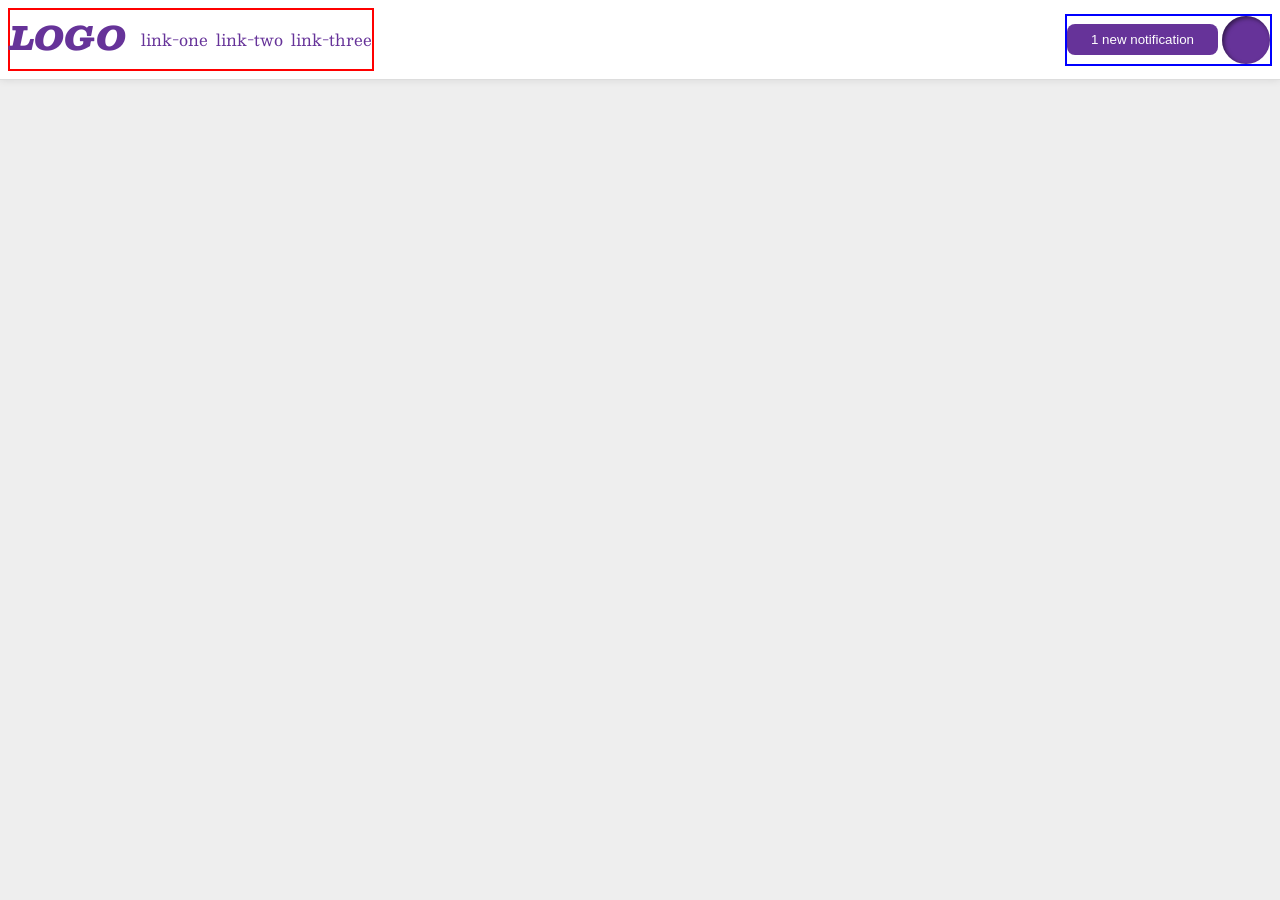
<file: foundations/flex/03-flex-header-2/index.html>
<!DOCTYPE html>
<html lang="en">
  <head>
    <meta charset="UTF-8">
    <meta http-equiv="X-UA-Compatible" content="IE=edge">
    <meta name="viewport" content="width=device-width, initial-scale=1.0">
    <title>Flex Header 2</title>
    <link rel="stylesheet" href="style.css">
  </head>
  <body>
  
    <div class="header">
    
    <div class="left-side">
      <div class="logo">
        LOGO
      </div>
      <ul class="links">
        <li><a href="https://google.com">link-one</a></li>
        <li><a href="https://google.com">link-two</a></li>
        <li><a href="https://google.com">link-three</a></li>
      </ul>
    </div>
    <div class="right-side">
      <button class="notifications">
        1 new notification
      </button>
      <div class="profile-image"></div>
      </div>
    </div>
    
  </body>
</html>
</file>
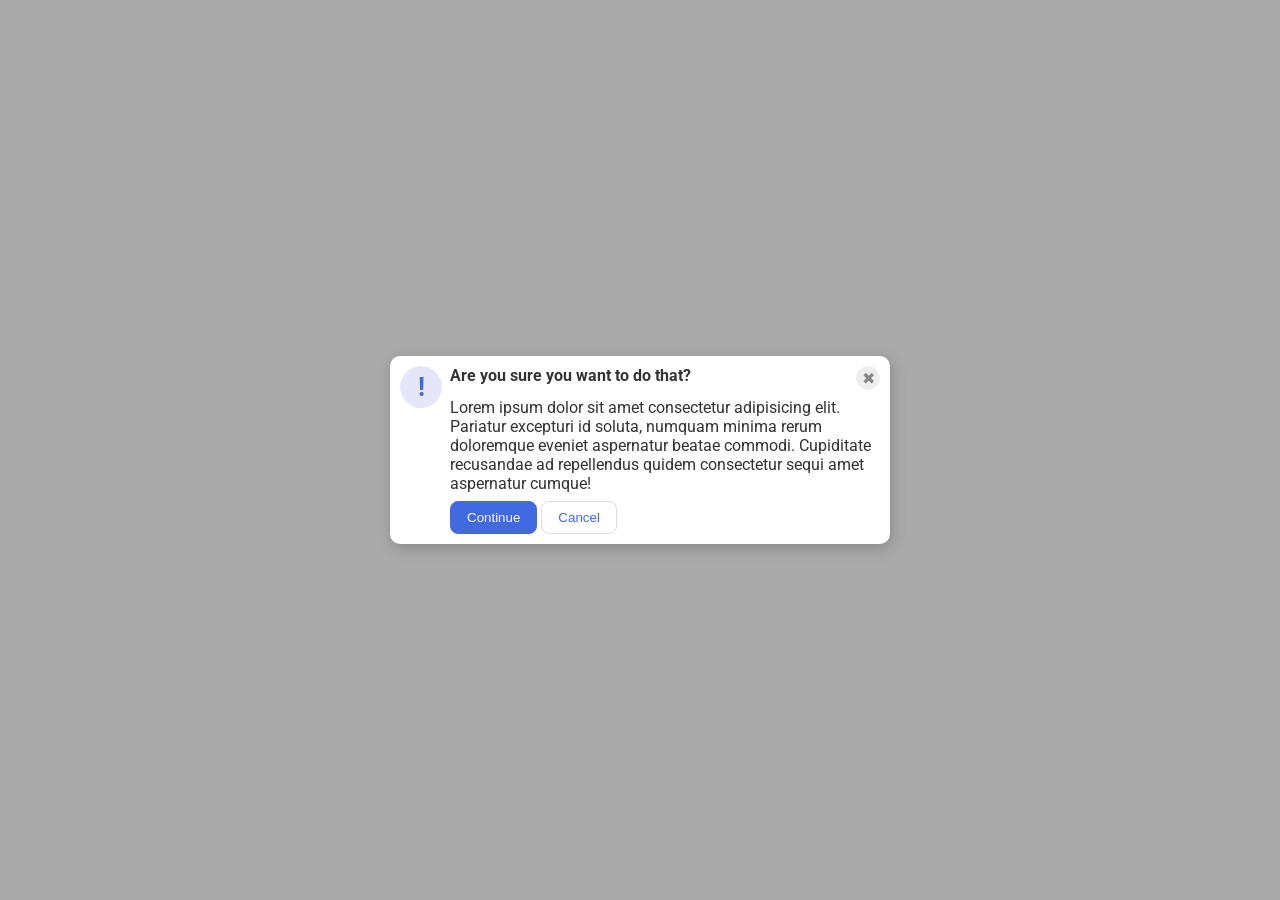
<file: foundations/flex/05-flex-modal/index.html>
<!doctype html>
<html lang="en">
  <head>
    <meta charset="UTF-8" />
    <meta http-equiv="X-UA-Compatible" content="IE=edge" />
    <meta name="viewport" content="width=device-width, initial-scale=1.0" />
    <link rel="stylesheet" href="style.css" />
    <title>Modal</title>
  </head>
  <body>
    <div class="modal">
    
      <div class="left">
        <div class="icon">!</div>
      </div>

      <div class="right">
        <div class="right-top">
        <div class="header">Are you sure you want to do that?</div>
        <button class="close-button">✖</button>
        </div>

        <div class="right-middle">
          Lorem ipsum dolor sit amet consectetur adipisicing elit. Pariatur
          excepturi id soluta, numquam minima rerum doloremque eveniet
          aspernatur beatae commodi. Cupiditate recusandae ad repellendus quidem
          consectetur sequi amet aspernatur cumque!
        </div>
        
        <div class="right-bottom">
        <button class="continue">Continue</button>
        <button class="cancel">Cancel</button>
        </div>
      </div>
      
    </div>
  </body>
</html>
</file>
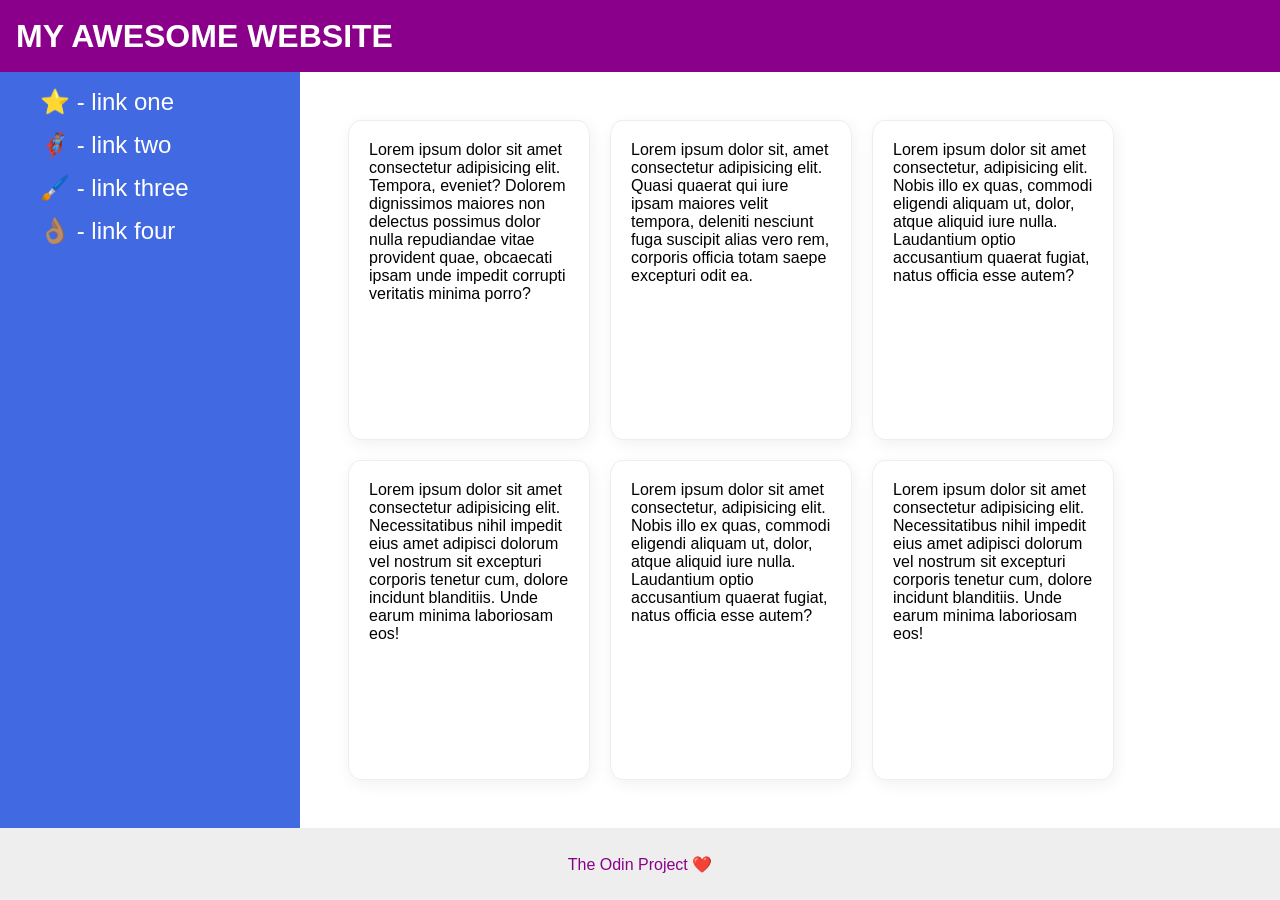
<file: foundations/flex/07-flex-layout-2/index.html>
<!DOCTYPE html>
<html lang="en">
  <head>
    <meta charset="UTF-8">
    <meta http-equiv="X-UA-Compatible" content="IE=edge">
    <meta name="viewport" content="width=device-width, initial-scale=1.0">
    <title>The Holy Grail</title>
    <link rel="stylesheet" href="style.css">
  </head>
  <body>
  
    <div class="header">
      MY AWESOME WEBSITE
    </div>
    
    <div class="container">
    <div class="sidebar">
      <ul>
        <li><a href="#">⭐ - link one</a></li>
        <li><a href="#">🦸🏽‍♂️ - link two</a></li>
        <li><a href="#">🖌️ - link three</a></li>
        <li><a href="#">👌🏽 - link four</a></li>
      </ul>
    </div>
    
    <div class="card-window">
    <div class="card">Lorem ipsum dolor sit amet consectetur adipisicing elit. Tempora, eveniet? Dolorem dignissimos maiores non delectus possimus dolor nulla repudiandae vitae provident quae, obcaecati ipsam unde impedit corrupti veritatis minima porro?</div>
    <div class="card">Lorem ipsum dolor sit, amet consectetur adipisicing elit. Quasi quaerat qui iure ipsam maiores velit tempora, deleniti nesciunt fuga suscipit alias vero rem, corporis officia totam saepe excepturi odit ea.</div>
    <div class="card">Lorem ipsum dolor sit amet consectetur, adipisicing elit. Nobis illo ex quas, commodi eligendi aliquam ut, dolor, atque aliquid iure nulla. Laudantium optio accusantium quaerat fugiat, natus officia esse autem?</div>
    <div class="card">Lorem ipsum dolor sit amet consectetur adipisicing elit. Necessitatibus nihil impedit eius amet adipisci dolorum vel nostrum sit excepturi corporis tenetur cum, dolore incidunt blanditiis. Unde earum minima laboriosam eos!</div>
    <div class="card">Lorem ipsum dolor sit amet consectetur, adipisicing elit. Nobis illo ex quas, commodi eligendi aliquam ut, dolor, atque aliquid iure nulla. Laudantium optio accusantium quaerat fugiat, natus officia esse autem?</div>
    <div class="card">Lorem ipsum dolor sit amet consectetur adipisicing elit. Necessitatibus nihil impedit eius amet adipisci dolorum vel nostrum sit excepturi corporis tenetur cum, dolore incidunt blanditiis. Unde earum minima laboriosam eos!</div>
    </div>
    </div>
    <div class="footer">
      The Odin Project ❤️
    </div>
  </body>
</html>
</file>
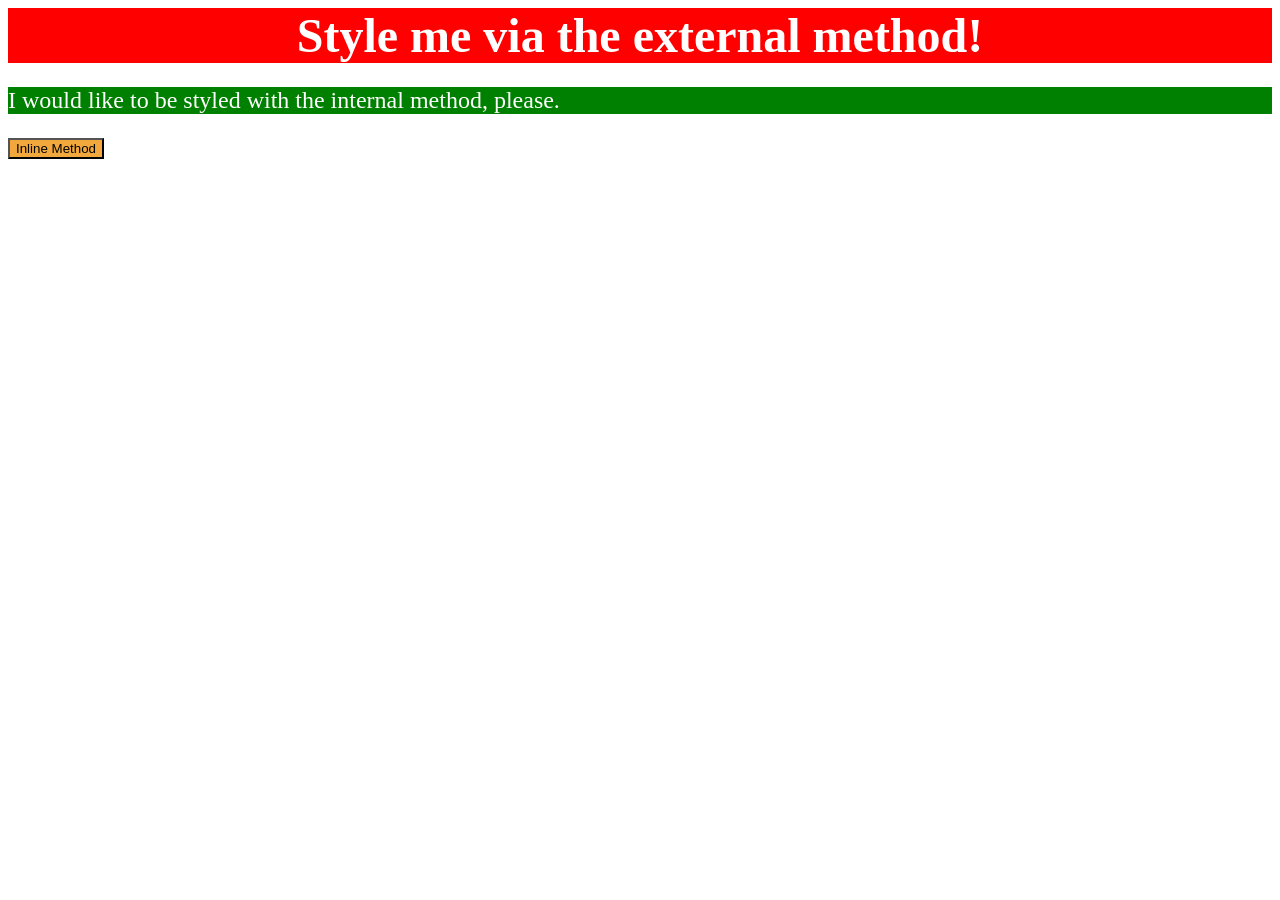
<file: foundations/intro-to-css/01-css-methods/index.html>
<!DOCTYPE html>
<html lang="en">

<head>
  <meta charset="UTF-8">
  <meta http-equiv="X-UA-Compatible" content="IE=edge">
  <meta name="viewport" content="width=device-width, initial-scale=1.0">
  <link rel="stylesheet" href="css/styles.css">
  <style>
    #int {
      color: white;
      background-color: green;
      font-size: 1.5rem;
    }
  </style>
  <title>Methods for Adding CSS</title>
</head>

<body>
  <div id="ext">Style me via the external method!</div>
  <p id="int">I would like to be styled with the internal method, please.</p>
  <button style="background-color: rgb(242,	168,	60)	;">Inline Method</button>
</body>

</html>
</file>
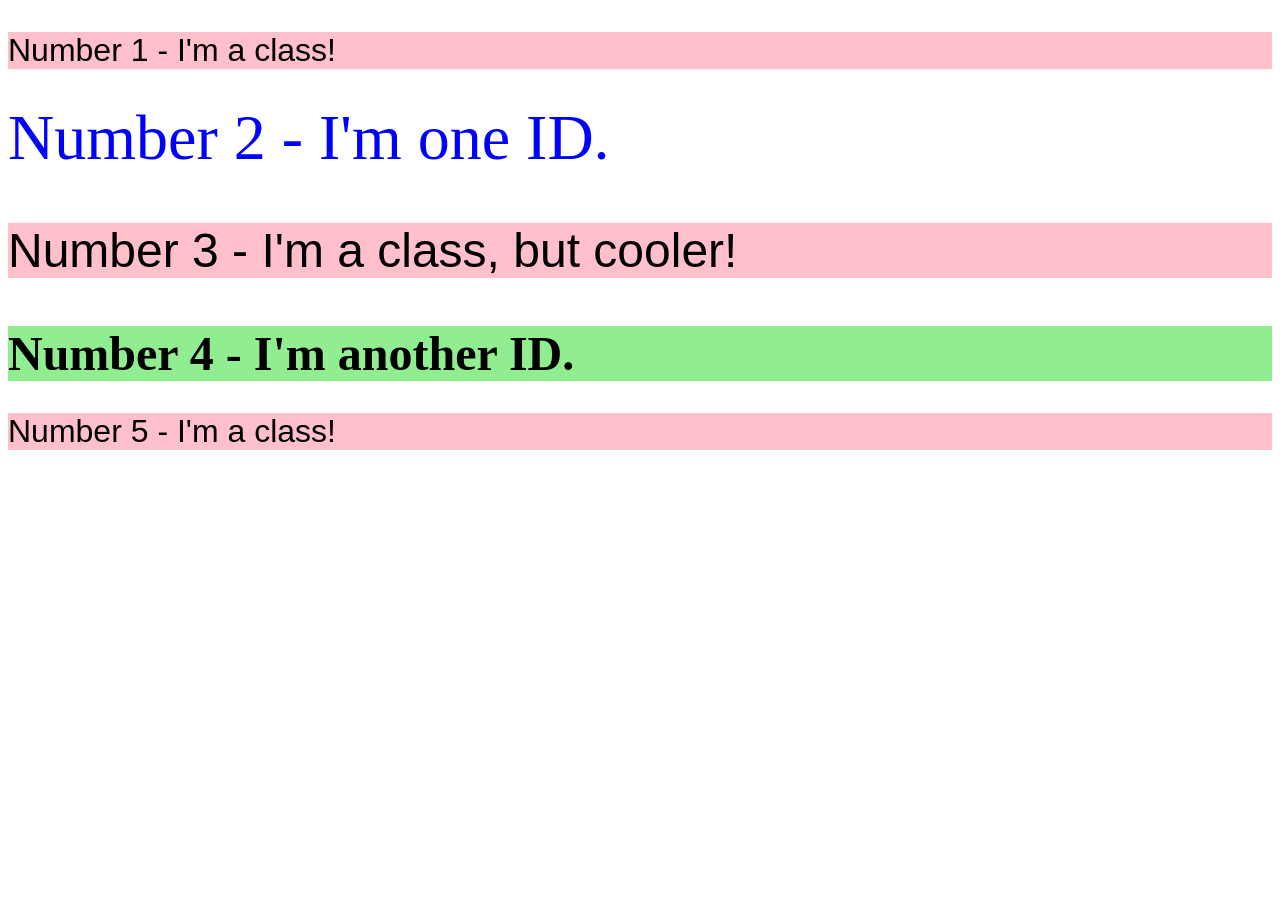
<file: foundations/intro-to-css/02-class-id-selectors/index.html>
<!DOCTYPE html>
<html lang="en">
  <head>
    <meta charset="UTF-8">
    <meta http-equiv="X-UA-Compatible" content="IE=edge">
    <meta name="viewport" content="width=device-width, initial-scale=1.0">
    <title>Class and ID Selectors</title>
    <link rel="stylesheet" href="style.css">
  </head>
  <body>
    <p id="n1">Number 1 - I'm a class!</p>
    <div id="n2">Number 2 - I'm one ID.</div>
    <p id="n3">Number 3 - I'm a class, but cooler!</p>
    <div id="n4">Number 4 - I'm another ID.</div>
    <p id="n5">Number 5 - I'm a class!</p>
  </body>
</html>
</file>
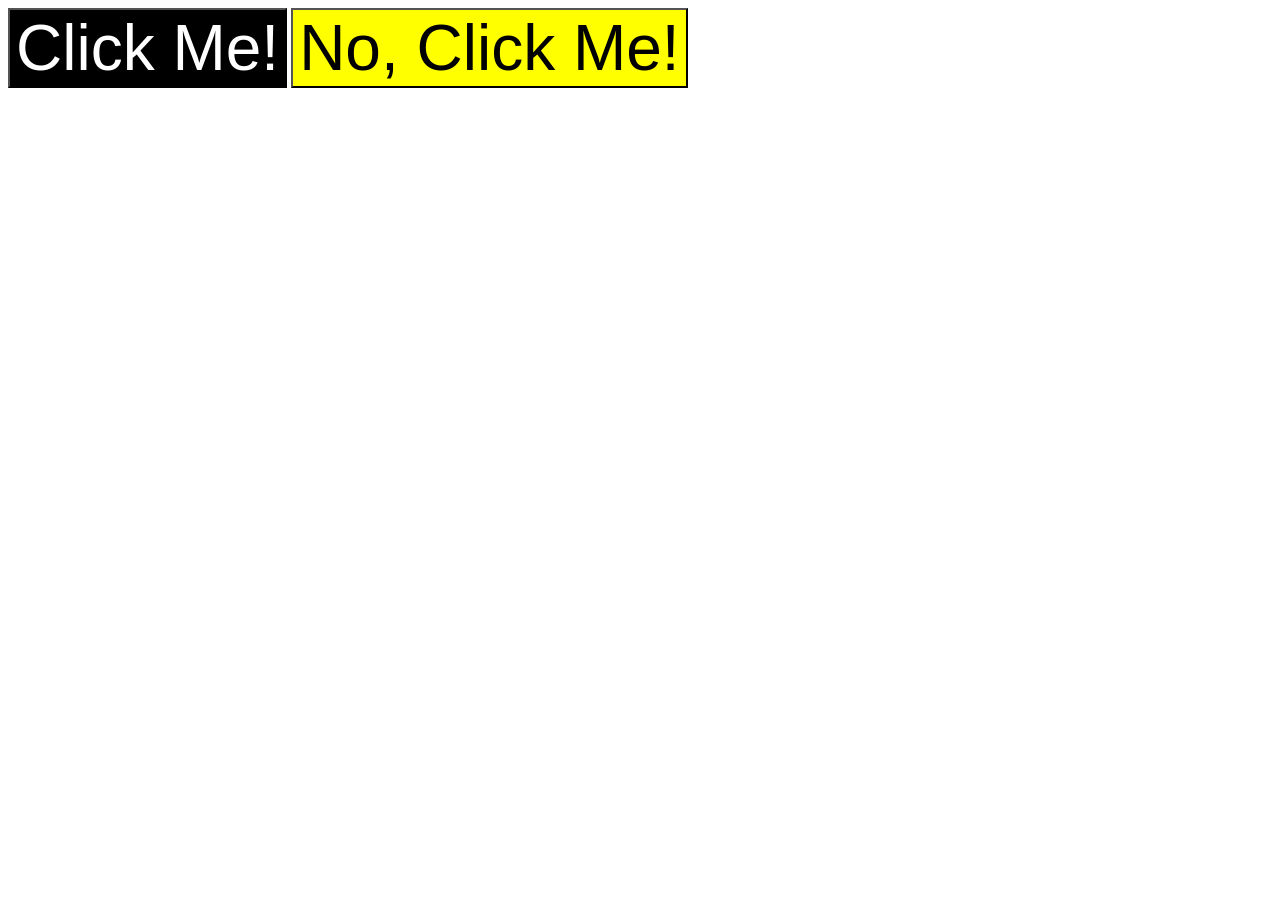
<file: foundations/intro-to-css/03-grouping-selectors/index.html>
<!DOCTYPE html>
<html lang="en">

<head>
  <meta charset="UTF-8">
  <meta http-equiv="X-UA-Compatible" content="IE=edge">
  <meta name="viewport" content="width=device-width, initial-scale=1.0">
  <title>Grouping Selectors</title>
  <link rel="stylesheet" href="style.css">
</head>

<body>
  <button id="one">Click Me!</button>
  <button id="two">No, Click Me!</button>
</body>

</html>
</file>
<file: foundations/flex/03-flex-header-2/style.css>
/* this is some magical font-importing.  
you'll learn about it later. */
@import url('https://fonts.googleapis.com/css2?family=Besley:ital,wght@0,400;1,900&display=swap');

body {
  margin: 0;
  background: #eee;
  font-family: Besley, serif;
}

.header {
  background: white;
  border-bottom: 1px solid #ddd;
  box-shadow: 0 0 8px rgba(0,0,0,.1);
}

.profile-image {
  background: rebeccapurple;
  box-shadow: inset 2px 2px 4px rgba(0,0,0,.5);
  border-radius: 50%;
  width: 48px;
  height: 48px;
}

.logo {
  color: rebeccapurple;
  font-size: 32px;
  font-weight: 900;
  font-style: italic;
}

button {
  border: none;
  border-radius: 8px;
  background: rebeccapurple;
  color: white;
  padding: 8px 24px;
}

a {
  /* this removes the line under our links */
  text-decoration: none;
  color: rebeccapurple;
}

ul {
  list-style-type: none;
}


/* SOLUTION */

.header {
  display: flex;
  align-items: center;
  justify-content: space-between;
  padding: 8px;
}

ul {
  display: flex;
  justify-content: space-between;
  padding: 0;
  gap: 8px;
  flex-wrap: 0;
  flex-shrink: 0;
}

.left-side {
  display: flex;
  gap: 15px;
  
  border: 2px solid red;
}

.right-side {
  display: flex;
  align-items: center;
  gap: 4px;
  flex-shrink: 0;
  border: 2px solid blue;
}
</file>
<file: foundations/flex/05-flex-modal/style.css>
@import url('https://fonts.googleapis.com/css2?family=Roboto:wght@400;700&display=swap');

html, body {
  height: 100%;
}

body {
  font-family: Roboto, sans-serif;
  margin: 0;
  background: #aaa;
  color: #333;
  /* I'll give you this one for free lol */
  display: flex;
  align-items: center;
  justify-content: center;
}

.modal {
  background: white;
  width: 480px;
  border-radius: 10px;
  box-shadow: 2px 4px 16px rgba(0,0,0,.2);
}

.icon {
  color: royalblue;
  font-size: 26px;
  font-weight: 700;
  background: lavender;
  width: 42px;
  height: 42px;
  border-radius: 50%;
  display: flex;
  align-items: center;
  justify-content: center;
}

.close-button {
  background: #eee;
  border-radius: 50%;
  color: #888;
  font-weight: 400;
  font-size: 16px;
  height: 24px;
  width: 24px;
  display: flex;
  align-items: center;
  justify-content: center;
  border: 1px solid #eee;
  padding: 0;
}

button {
  cursor: pointer;
  padding: 8px 16px;
  border-radius: 8px;
}

button.continue {
  background: royalblue;
  border: 1px solid royalblue;
  color: white;
}

button.cancel {
  background: white;
  border: 1px solid #ddd;
  color: royalblue;
}

/* SOLUTION BELOW */


.modal {
  display: flex;
  gap: 8px;
  padding: 10px;
  
  /* margin: 2px;
  border: 2px solid red; */
}

.left {
  /* margin: 2px;
  border: 2px solid blue; */
}

.right {
  display: flex;
  flex-direction: column;
  gap: 8px;
  
  /* margin: 2px;
  border: 2px solid green; */
}

.right-top {
  display: flex;
  justify-content: space-between;
  font-weight: bold;
  
  
  /* margin: 2px;
  border: 2px solid yellow;  */
}

.right-middle {
  
  /* margin: 2px;
  border: 2px solid yellow;
  */
}

.right-bottom {
  
  /* margin: 2px;
  border: 2px solid yellow; */
}

/* 
Red box: Modal 
- Blue box: 
  - .icon
- Green box:
  - Yellow box:
    - .header
    - .close-button
  - .text 
  - bottom box
    - .continue
    - .cancel
*/
</file>
<file: foundations/flex/07-flex-layout-2/style.css>
body {
  font-family: -apple-system, BlinkMacSystemFont, 'Segoe UI', Roboto, Oxygen, Ubuntu, Cantarell, 'Open Sans', 'Helvetica Neue', sans-serif;
  margin: 0;
  min-height: 100vh;
}

.header {
  height: 72px;
  background: darkmagenta;
  color: white;
}

.footer {
  height: 72px;
  background: #eee;
  color: darkmagenta;
}

.sidebar {
  width: 300px;
  background: royalblue;
  box-sizing: border-box;
}

.card {
  border: 1px solid #eee;
  box-shadow: 2px 4px 16px rgba(0,0,0,.06);
  border-radius: 5%;
}

/* SOLUTION BELOW */

body {
  display: flex;
  flex-direction: column;
  justify-content: space-between;
}

.container {
  display: flex;
  flex-grow: 1;
}

.sidebar {
  min-width: 300px;
}

.sidebar a {
  text-decoration: none;
  color: white;
  font-size: 24px;
}

.sidebar ul {
  list-style: none;
  display: flex;
  flex-direction: column;
  gap: 15px;
}

.header {
  display: flex;
  align-items: center;
  font-size: 32px;
  font-weight: 900;
  padding-left: 16px;
}

.footer {
  display: flex;
  justify-content: center;
  align-items: center;
}

.card-window {
  display: flex;
  padding: 48px;
  flex-flow: row wrap;
  gap: 20px
}

.card {
  display:flex;
  padding: 20px;
  max-width: 200px;
}
</file>
<file: foundations/intro-to-css/01-css-methods/css/styles.css>
/* styles.css */

#ext {
    background-color: red;
    font-size: 3rem;
    text-align: center;
    color: white;
    font-weight: bold;
}
</file>
<file: foundations/intro-to-css/02-class-id-selectors/style.css>
/* Add CSS Styling */

p {
    background-color: pink;
    font-family: sans-serif;
}

#n1 {
    font-size: 2rem;
}

#n2 {
    font-size: 4rem;
    color: blue;
}

#n3 {
    font-size: 3rem;
}

#n4 {
    background-color: lightgreen;
    font-size: 3rem;
    font-weight: bold;
}

#n5 {
    font-size: 2rem;
}
</file>
<file: foundations/intro-to-css/03-grouping-selectors/style.css>
/* Add CSS Styling */

button {
    font-family: Arial, Helvetica, sans-serif;
    font-size: 4rem;
}

#one {
    color: white;
    background-color: black;
}

#two {
    background-color: yellow;
}
</file>
